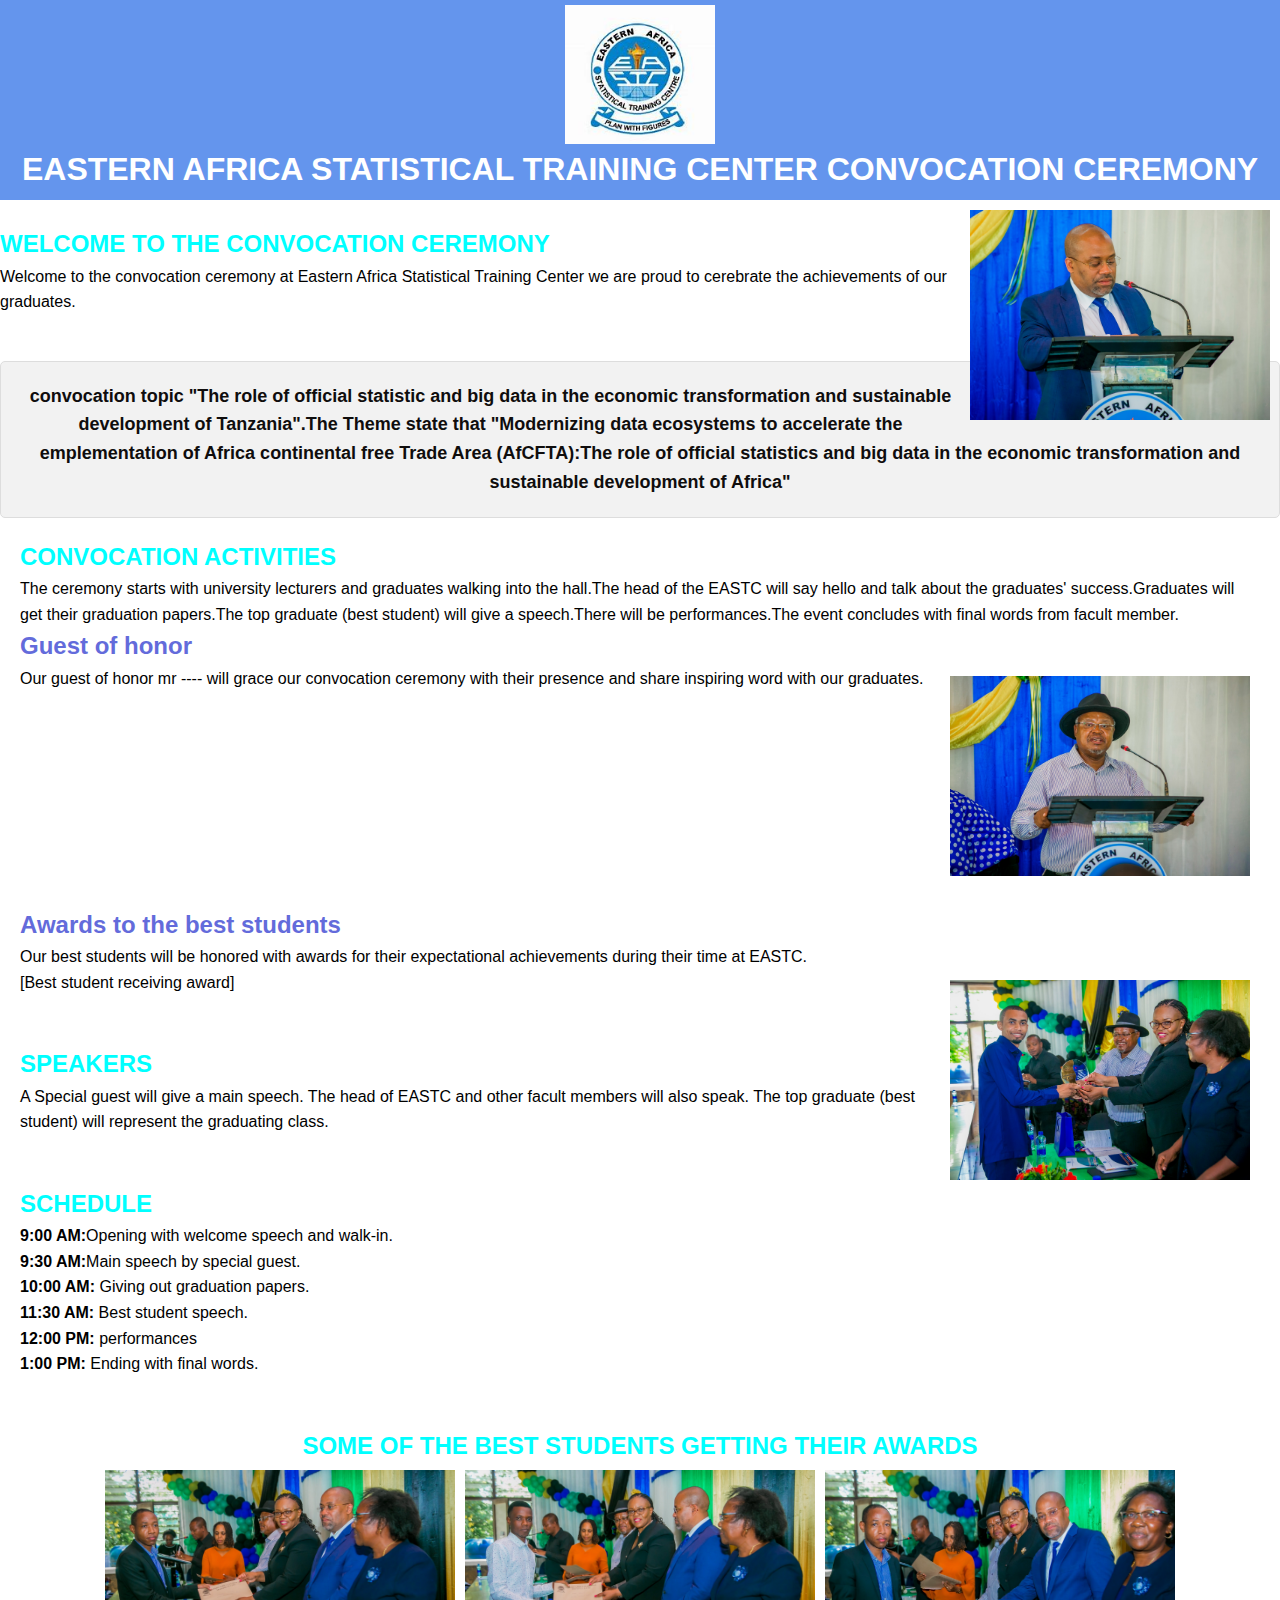
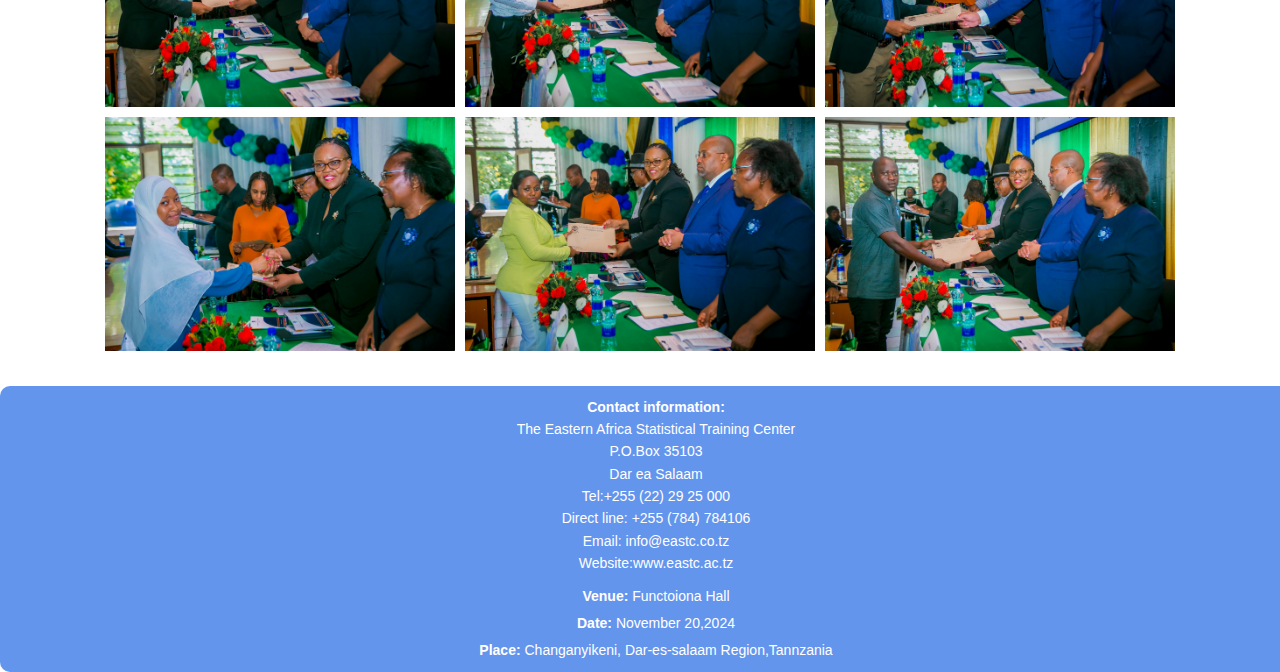
<file: index.html>
<!DOCTYPE html>
<html lang="en">

<head>
    <meta charset="UTF-8">
    <meta name="viewport" content="width=device-width, initial-scale=1.0">
    <title>EASTC CONVOCATION CEREMONY</title>
    <link rel="stylesheet" href="styles.css">
</head>
<div class="header">
    <img src="EASTC Logo.jfif" alt="EASTC logo" class="logo">
    <h1> EASTERN AFRICA STATISTICAL TRAINING CENTER CONVOCATION CEREMONY</h1>
</div>
<div class="container">
    <section id="welcome"> <img src="steph3.jpg" class="head-image">
        <h2 class="h2">WELCOME TO THE CONVOCATION CEREMONY </h2>
        <P>Welcome to the convocation ceremony at Eastern Africa Statistical Training Center we are proud to cerebrate the achievements of our graduates.</P>
    </section>
    <div class="theme">
        convocation topic "The role of official statistic and big data in the economic transformation and sustainable development of Tanzania".The Theme state that "Modernizing data ecosystems to accelerate the emplementation of Africa continental free Trade
        Area (AfCFTA):The role of official statistics and big data in the economic transformation and sustainable development of Africa"
    </div>
    <section id="activities">
        <h2 class="a">CONVOCATION ACTIVITIES</h2>
        <P> The ceremony starts with university lecturers and graduates walking into the hall.The head of the EASTC will say hello and talk about the graduates' success.Graduates will get their graduation papers.The top graduate (best student) will give a
            speech.There will be performances.The event concludes with final words from facult member. </P>
        <div>
            <h2 class="A">Guest of honor</h2>
            <img src="steph4.jpg" alt="Guest of honor" class="guest-of-honor">
            <p> Our guest of honor mr ---- will grace our convocation ceremony with their presence and share inspiring word with our graduates.</p>
        </div>
</div>
<section class="awards">
    <h2 class="A">Awards to the best students</h2>
    <p>Our best students will be honored with awards for their expectational achievements during their time at EASTC.</p>
    <div>
        <img src="award5.jpg" alt="Best student" class="best-student">
        <p class="caption">[Best student receiving award]</p>
    </div>
</section>
</section>
<section id="speakers">
    <h2 class="a">SPEAKERS</h2>
    <P> A Special guest will give a main speech. The head of EASTC and other facult members will also speak. The top graduate (best student) will represent the graduating class.</P>
</section>
<section id="schedule">
    <h2 class="a">SCHEDULE</h2>
    <p><strong>9:00 AM:</strong>Opening with welcome speech and walk-in.</p>
    <p><strong>9:30 AM:</strong>Main speech by special guest.</p>
    <p><strong>10:00 AM:</strong> Giving out graduation papers. </p>
    <p><strong>11:30 AM:</strong> Best student speech.</p>
    <p><strong>12:00 PM:</strong> performances</p>
    <p><strong>1:00 PM:</strong> Ending with final words.</p>
</section>
<section>
    <h2 class="best"> SOME OF THE BEST STUDENTS GETTING THEIR AWARDS</h2>
    <div class="raw">
        <img src="award1.jpg" alt="Best student">
        <img src="award2.jpg" alt="Best student">
        <img src="award3.jpg" alt="Best student">
    </div>
    <div class="raw">
        <img src="award4.jpg" alt="Best student">
        <img src="steph7.jpg" alt="Best student">
        <img src="steph8.jpg" alt="Best student">

    </div>
</section>
<footer class="footer">
    <div class="contact-info">
        <strong>Contact information:</strong>
        <address>The Eastern Africa Statistical Training Center<br>
            P.O.Box 35103<br>
            Dar ea Salaam<br>
            Tel:+255 (22) 29 25 000<br>
        Direct line: +255 (784) 784106<br>
    Email: info@eastc.co.tz<br>
Website:www.eastc.ac.tz      </address>
    </div>
    <div class="venue-info"><strong>Venue:</strong> Functoiona Hall</div>
    <div class="  date-info"><strong>Date:</strong> November 20,2024 </div>
    <div class="place"><strong>Place:</strong> Changanyikeni, Dar-es-salaam Region,Tannzania</div>

</footer>

<body>

</body>

</html>
</file>
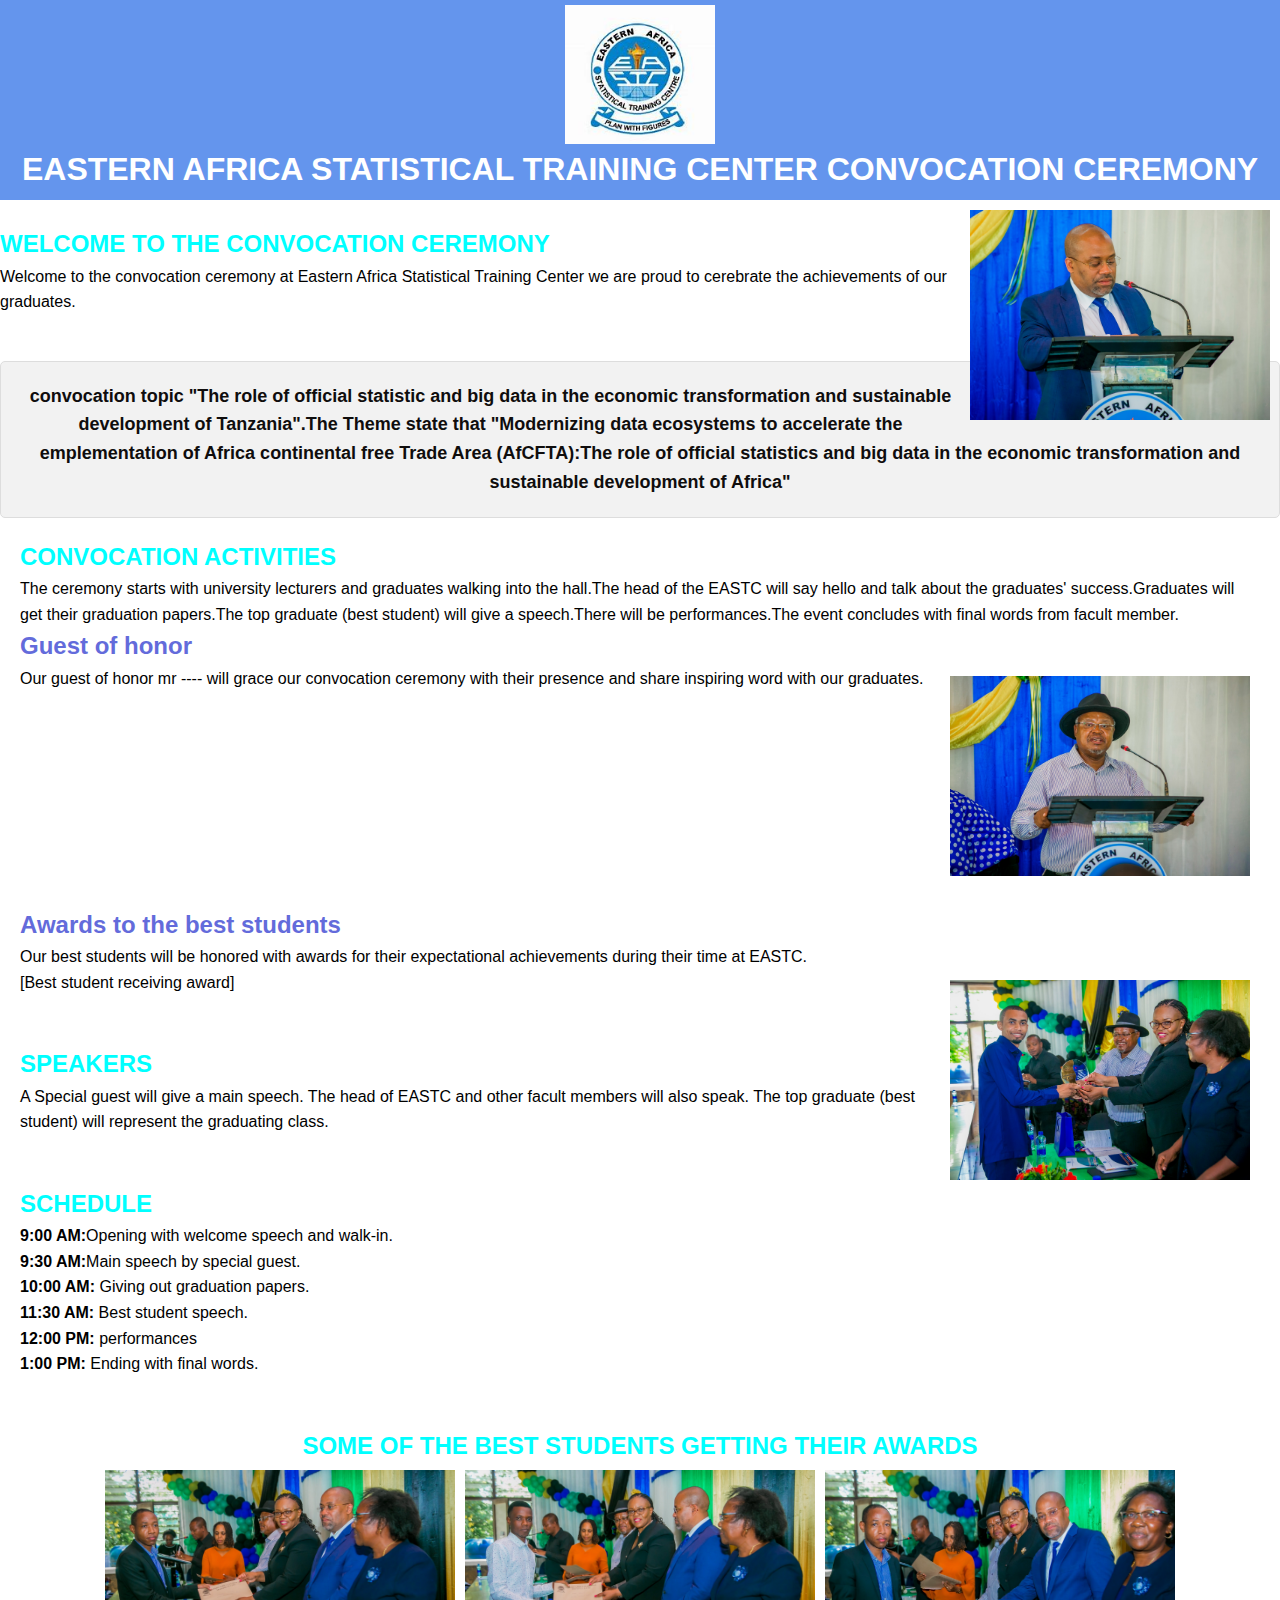
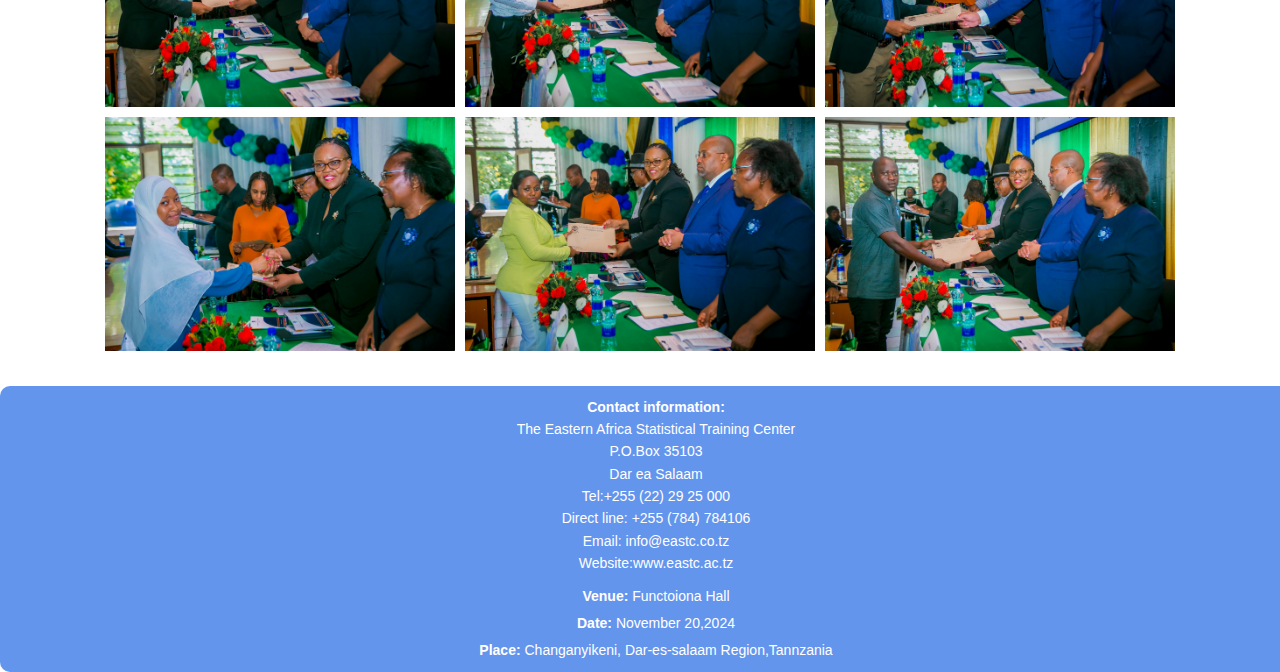
<file: convocation.html>
<!DOCTYPE html>
<html lang="en">

<head>
    <meta charset="UTF-8">
    <meta name="viewport" content="width=device-width, initial-scale=1.0">
    <title>EASTC CONVOCATION CEREMONY</title>
    <link rel="stylesheet" href="styles.css">
</head>
<div class="header">
    <img src="EASTC Logo.jfif" alt="EASTC logo" class="logo">
    <h1> EASTERN AFRICA STATISTICAL TRAINING CENTER CONVOCATION CEREMONY</h1>
</div>
<div class="container">
    <section id="welcome"> <img src="steph3.jpg" class="head-image">
        <h2 class="h2">WELCOME TO THE CONVOCATION CEREMONY </h2>
        <P>Welcome to the convocation ceremony at Eastern Africa Statistical Training Center we are proud to cerebrate the achievements of our graduates.</P>
    </section>
    <div class="theme">
        convocation topic "The role of official statistic and big data in the economic transformation and sustainable development of Tanzania".The Theme state that "Modernizing data ecosystems to accelerate the emplementation of Africa continental free Trade
        Area (AfCFTA):The role of official statistics and big data in the economic transformation and sustainable development of Africa"
    </div>
    <section id="activities">
        <h2 class="a">CONVOCATION ACTIVITIES</h2>
        <P> The ceremony starts with university lecturers and graduates walking into the hall.The head of the EASTC will say hello and talk about the graduates' success.Graduates will get their graduation papers.The top graduate (best student) will give a
            speech.There will be performances.The event concludes with final words from facult member. </P>
        <div>
            <h2 class="A">Guest of honor</h2>
            <img src="steph4.jpg" alt="Guest of honor" class="guest-of-honor">
            <p> Our guest of honor mr ---- will grace our convocation ceremony with their presence and share inspiring word with our graduates.</p>
        </div>
</div>
<section class="awards">
    <h2 class="A">Awards to the best students</h2>
    <p>Our best students will be honored with awards for their expectational achievements during their time at EASTC.</p>
    <div>
        <img src="award5.jpg" alt="Best student" class="best-student">
        <p class="caption">[Best student receiving award]</p>
    </div>
</section>
</section>
<section id="speakers">
    <h2 class="a">SPEAKERS</h2>
    <P> A Special guest will give a main speech. The head of EASTC and other facult members will also speak. The top graduate (best student) will represent the graduating class.</P>
</section>
<section id="schedule">
    <h2 class="a">SCHEDULE</h2>
    <p><strong>9:00 AM:</strong>Opening with welcome speech and walk-in.</p>
    <p><strong>9:30 AM:</strong>Main speech by special guest.</p>
    <p><strong>10:00 AM:</strong> Giving out graduation papers. </p>
    <p><strong>11:30 AM:</strong> Best student speech.</p>
    <p><strong>12:00 PM:</strong> performances</p>
    <p><strong>1:00 PM:</strong> Ending with final words.</p>
</section>
<section>
    <h2 class="best"> SOME OF THE BEST STUDENTS GETTING THEIR AWARDS</h2>
    <div class="raw">
        <img src="award1.jpg" alt="Best student">
        <img src="award2.jpg" alt="Best student">
        <img src="award3.jpg" alt="Best student">
    </div>
    <div class="raw">
        <img src="award4.jpg" alt="Best student">
        <img src="steph7.jpg" alt="Best student">
        <img src="steph8.jpg" alt="Best student">

    </div>
</section>
<footer class="footer">
    <div class="contact-info">
        <strong>Contact information:</strong>
        <address>The Eastern Africa Statistical Training Center<br>
            P.O.Box 35103<br>
            Dar ea Salaam<br>
            Tel:+255 (22) 29 25 000<br>
        Direct line: +255 (784) 784106<br>
    Email: info@eastc.co.tz<br>
Website:www.eastc.ac.tz      </address>
    </div>
    <div class="venue-info"><strong>Venue:</strong> Functoiona Hall</div>
    <div class="  date-info"><strong>Date:</strong> November 20,2024 </div>
    <div class="place"><strong>Place:</strong> Changanyikeni, Dar-es-salaam Region,Tannzania</div>

</footer>

<body>

</body>

</html>
</file>
<file: styles.css>
* {
            margin: 0;
            padding: 0;
        }
        
        body {
            font-family: Arial, sans-serif;
            line-height: 1.6;
        }
        
        .header {
            background-color: cornflowerblue;
            color: #fff;
            padding: 5px;
            text-align: center;
        }
        
        .footer {
            background-color: cornflowerblue;
            color: white;
            text-align: center;
            padding: 5px;
            width: 100%;
            height: auto;
            padding: 10px 16px;
            float: left;
            font-size: 14px;
            border-radius: 10px;
        }
        
        .footer .contact-info {
            margin-bottom: 10px;
        }
        
        .footer .venue-info {
            margin-bottom: 5px;
        }
        
        .footer .date-info {
            margin-bottom: 5px;
        }
        
        .footer address {
            font-style: normal;
        }
        
        .container {
            width: 100%;
            margin: auto;
            overflow: hidden;
        }
        
        section {
            padding: 20px;
            margin-bottom: 10px;
        }
        
        .logo {
            display: block;
            margin: auto;
            width: 150px;
        }
        
        #welcome {
            display: inline;
            justify-content: center;
            width: 300px;
            height: auto;
            margin: auto;
        }
        
        .head-image {
            float: right;
            width: 300px;
            height: auto;
            margin: 10px;
        }
        
        .h2 {
            text-decoration: #f2f2f2;
            color: aqua;
        }
        
        .a {
            color: aqua;
        }
        
        .A {
            color: rgb(99, 107, 219);
        }
        
        .theme {
            text-align: center;
            background-color: #f2f2f2;
            color: #0f0d0d;
            padding: 20px;
            margin-top: 20px;
            font-size: 18px;
            font-weight: bold;
            border: 1px solid #ddd;
            border-radius: 5px;
            box-shadow: 0 2px 4px rgba(1, 1green, 1blue, 1alpha);
        }
        
        .guest-of-honor {
            float: right;
            margin: 10px;
            width: 300px;
            height: auto;
        }
        
        .best-student {
            float: right;
            margin: 10px;
            width: 300px;
            height: auto;
        }
        
        .best {
            text-align: center;
            text-decoration-color: aqua;
            text-decoration: solid;
            color: aqua;
        }
        
        .raw {
            display: flex;
            justify-content: center;
            flex-wrap: nowrap;
        }
        
        .raw img {
            width: 350px;
            height: auto;
            margin: 5px;
        }
        
        .image-gallery .caption {
            text-align: center;
            margin-top: 5px;
        }
</file>
